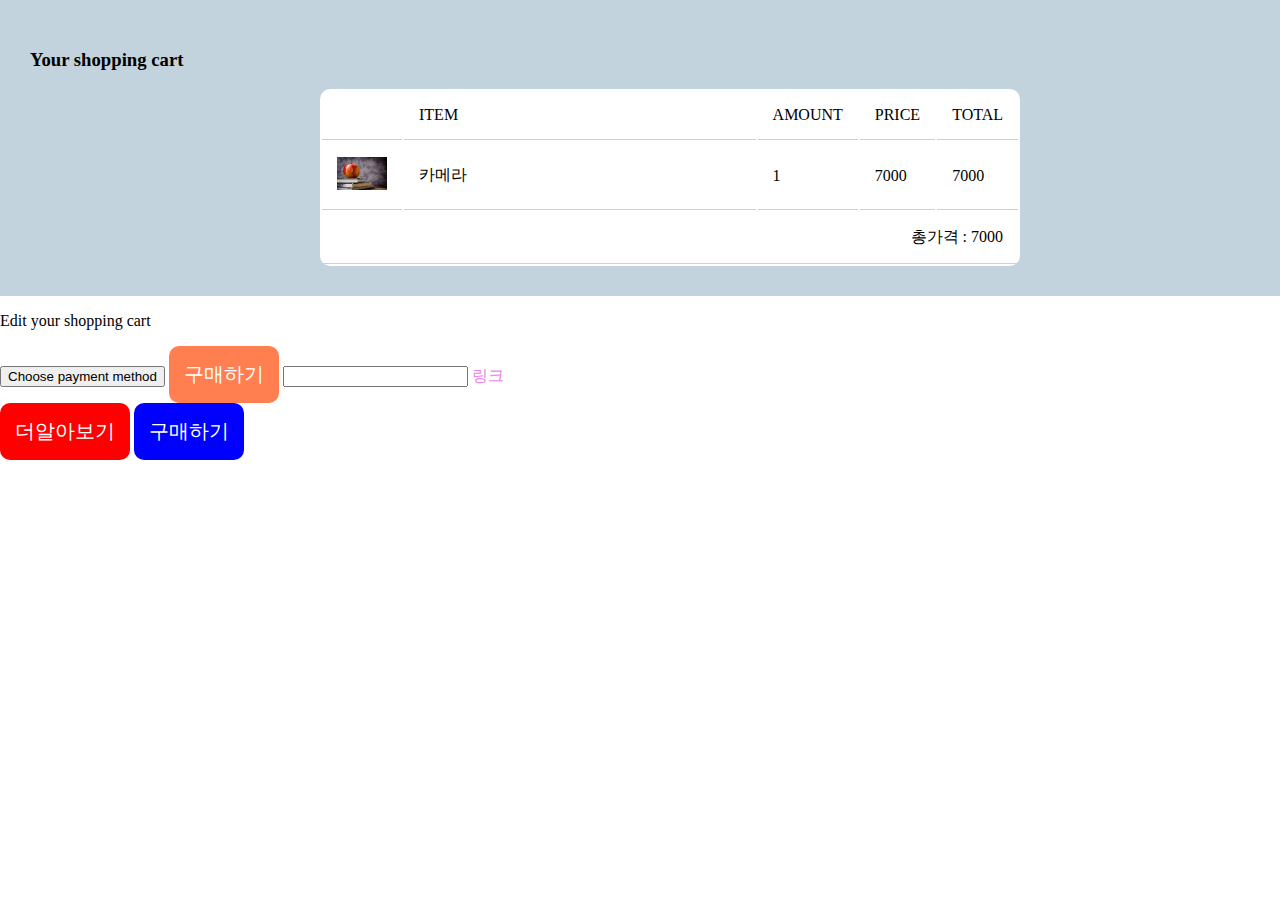
<file: cart.html>
<!DOCTYPE html>
<html>
    <head>
        <meta charset="UTF-8">
        <title>Document</title>
        <link rel="stylesheet" href="css/cart.css">
    </head>
    <body>
        <div class="cart-background">
            <h3>Your shopping cart</h3>
            <table class="cart-table">
                <thead>
                    <tr>
                        <td></td>
                        <td class="cell-long">ITEM</td>
                        <td>AMOUNT</td>
                        <td>PRICE</td>
                        <td>TOTAL</td>
                    </tr>
                </thead>
                <tbody>
                    <tr>
                        <td><img src="img/apple.jpg" width="50px" alt=""></td>
                        <td>카메라</td>
                        <td>1</td>
                        <td>7000</td>
                        <td>7000</td>
                    </tr>
                    <tr>
                        <td colspan="5" style="text-align: right;">총가격 : 7000</td>
                    </tr>
                </tbody>
    
            </table>

        </div>

        <div>
            <p>Edit your shopping cart</p>
            <button>Choose payment method</button>
            <button class="btn">구매하기</button>
            <input class="input-test" type="text" name="" id="">
            <a href="#" class="custom-link">링크</a>
        </div>
        <div>
            <button class="main-btn bg-red">더알아보기</button>
            <button class="main-btn bg-blue">구매하기</button>
        </div>
    </body>
</html>
</file>
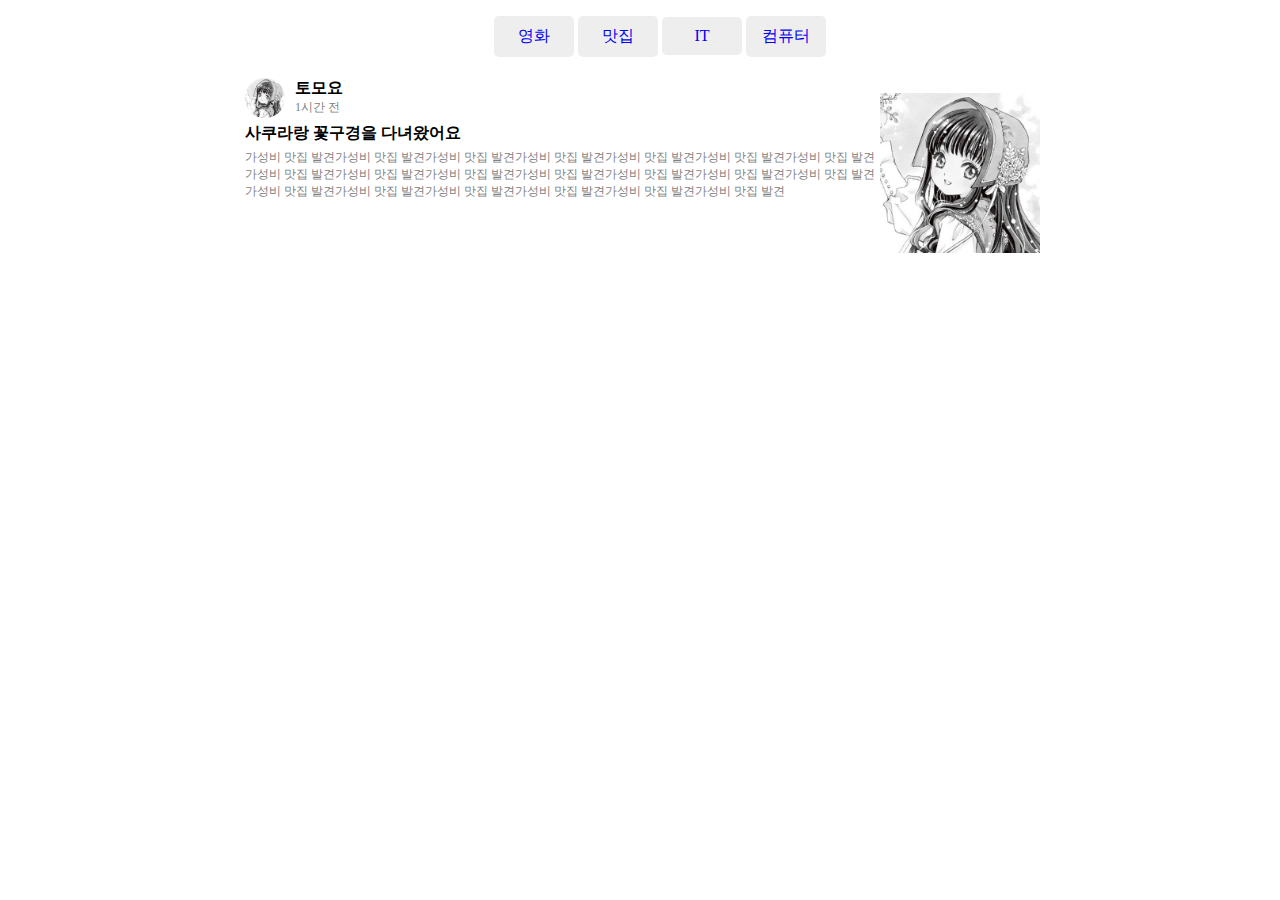
<file: layout1.html>
<!DOCTYPE html>
<html lang="en">
<head>
    <meta charset="UTF-8">
    <meta http-equiv="X-UA-Compatible" content="IE=edge">
    <meta name="viewport" content="width=device-width, initial-scale=1.0">
    <title>Document</title>
    <link rel="stylesheet" href="css/main.css">
</head>
<body>

    <nav>
        <ul class="navbar content">
            <li><a href="#">영화</a></li>
            <li><a href="#">맛집</a></li>
            <li><a href="#">IT</a></li>
            <li><a href="#">컴퓨터</a></li>
        </ul>
    </nav>

    
    <div class="container">
       <div class="blog-content">
           <div>
               <img src="img/tomoyo.jpg" class="blog-profile">
               <div class="blog-name">
                   <h4 style="margin: 0;">토모요</h4>
                   <p style="margin: 0; color: gray; font-size: 12px;">1시간 전</p>
               </div>
           </div>
           <div>
               <h4 style="clear: both; margin: 5px;">사쿠라랑 꽃구경을 다녀왔어요</h4>
               <p style="clear: both;color: gray; font-size: 12px; margin: 5px;">가성비 맛집 발견가성비 맛집 발견가성비 맛집 발견가성비 맛집 발견가성비 맛집 발견가성비 맛집 발견가성비 맛집 발견가성비 맛집 발견가성비 맛집 발견가성비 맛집 발견가성비 맛집 발견가성비 맛집 발견가성비 맛집 발견가성비 맛집 발견가성비 맛집 발견가성비 맛집 발견가성비 맛집 발견가성비 맛집 발견가성비 맛집 발견가성비 맛집 발견</p>
           </div>
       </div>
       <div class="blog-img">
           <img src="img/tomoyo.jpg" width="100%" style="margin-top: 20px;">
       </div>
    </div>

</body>
</html>
</file>
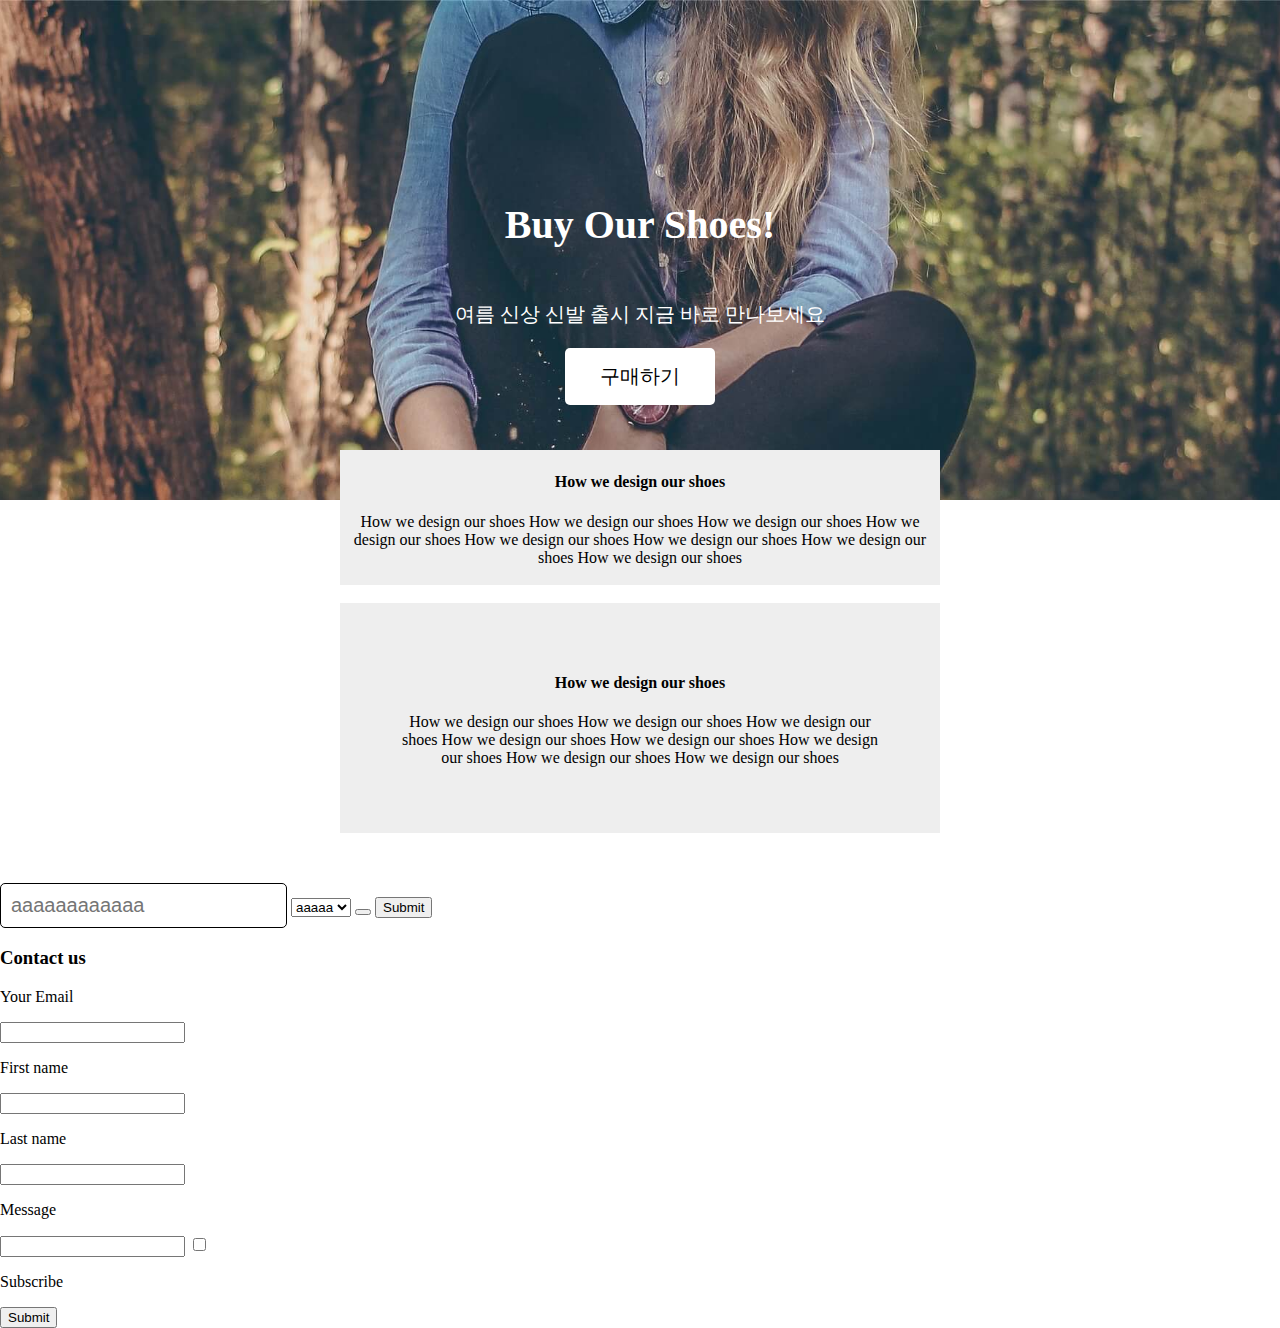
<file: layout2.html>
<!DOCTYPE html>
<html lang="en">
<head>
    <meta charset="UTF-8">
    <meta http-equiv="X-UA-Compatible" content="IE=edge">
    <meta name="viewport" content="width=device-width, initial-scale=1.0">
    <title>Document</title>
    <link rel="stylesheet" href="css/main.css">
</head>
<body style="margin: 0px;">
    <div class="main-background">
        <h4 class="main-title">Buy Our Shoes!</h4>
        <p class="main-content">여름 신상 신발 출시 지금 바로 만나보세요</p>
        <button type="button" class="main-button">구매하기</button>
    </div>
    <div class="explain-box">
        <h4>How we design our shoes</h4>
        <p>How we design our shoes How we design our shoes How we design our shoes How we design our shoes How we design our shoes How we design our shoes How we design our shoes How we design our shoes </p>
    </div>

    <br>
    
    <div class="explain-box" style="padding: 50px">
        <h4>How we design our shoes</h4>
        <p>How we design our shoes How we design our shoes How we design our shoes How we design our shoes How we design our shoes How we design our shoes How we design our shoes How we design our shoes </p>
    </div>

    <form action="">
        <input type="text" name="age" placeholder="aaaaaaaaaaaa" class="text-input">
        <select name="" id="">
            <option value="">aaaaa</option>
            <option value="">bbbbb</option>
            <option value="">bbbbb</option>
        </select>
        <button type="submit"></button>
        <input type="submit" name="" id=""input>
    </form>

    <div>
        <h3>Contact us</h3>
        <p>Your Email</p>
        <input type="email">
        <p>First name</p>
        <input type="text"><p>Last name</p><input type="text">
        <p>Message</p>
        <input type="text">
        <input type="checkbox">
        <p>Subscribe</p>
        <input type="submit">
    </div>


</body>
</html>
</file>
<file: css/cart.css>
.f-small {
    font-size: 12px;
}

.font-mid {
    font-size: 16px;
}

.font-lg {
    font-size: 20px;
}

body {
    margin: 0px;
    }

.cart-background {
    width: 100%;
    background-color: #c2d3de;
    padding: 30px;
}

.cart-table {
    width: 100%;
    max-width: 700px;
    margin: auto;
    background-color: white;
    border-radius: 10px;

}

.cart-table th:nth-child(3) {
    width: 400px;

}

.cart-table th, .cart-table td {
    padding: 15px;
    border-bottom: 1px solid #c2d3de;
}

.cell-long {
    width: 700px;
}

.btn {
    padding: 15px;
    font-size: 20px;
    border: none;
    border-radius: 10px;
    background-color: coral;
    color: white;
    cursor: pointer;
}

.btn:hover {
    background-color: chocolate;
}


.btn:focus {
    background-color: gray;
}

.btn:active {
    background-color: brown;
    border: 2px solid black;
}

.input-test:focus {
    border: 2px solid red;
}

.custom-link {
    text-decoration: none;
}

.custom-link:link {
    color: violet;
}

.custom-link:blank {
    color: violet;
}

.main-btn {
    padding: 15px;
    font-size: 20px;
    border: none;
    border-radius: 10px;;
    cursor: pointer;
    color: white;
}

.bg-red {
    background: red;
}

.bg-blue {
    background: blue;
}
</file>
<file: css/main.css>
div, input, textarea {  
    box-sizing: border-box;
}

body {
margin: 0px;
}

.title {
    text-align: center;
    font-size: 16px;
}

.content {
    text-align: center;
}

.box {
    width: 200px;
    background-color: cadetblue;
    margin: 10px;
    padding: 40px;
    border-radius: 5px;
    margin-left: auto;
    margin-right: auto;
    color: white;
    font-size: 10px;
    box-shadow: 10px 5px 5px black;
}
/* 셀렉터 우선순위  style > id > class > tag */

.navbar li{
    display: inline-block;
    width: 60px;
    text-align: center;
    background: #eee;
    padding: 10px;
    border-radius: 5px;
}

.navbar a {
    font-size: 16px;
    text-decoration: none;
}

.container {
    width: 800px;
    display: block;
    margin-left: auto;
    margin-right: auto;
}

.header {
    width: 100%;
    height: 100px;
    background: aquamarine;
}

.left-menu {
    /* float: left; */
    width: 20%;
    height: 400px;
    background: cornflowerblue;
    display: inline-block;
}

.blog-content {
    width: 80%;
    height: 200px;
    float: left;
}

.blog-profile {
    width: 40px;
    border-radius: 50px;
    float: left;
    margin: 5px;
}

.blog-name {
    float: left;
    margin: 5px;
}

.blog-img {
    width: 20%;
    height: 200px;

    float: left;
}

.left-up {
    margin: 5px;
    width: 630px;
    height: 30%;
    background-color: aquamarine;
}

.profile-block {
    display: inline-block;
}

.profile {
    width: 25px;
    border-radius: 50px;
}

.font {
    display: inline-block;
}

.name {
    font-size: 5px;
}

.time {
    font-size: 3px;
}

.right {
    /* float: left; */
    width: 20%;
    height: 100px;
    background: coral;
    float: right;
}

.footer {
    width: 100%;
    height: 100px;
    background-color: gray;
    /* clear: both; */
}

.main-background {
    width: 100%;
    height: 500px;
    background-image: url(../img/shoes.jpg);
    background-size: cover;
    background-repeat: no-repeat;
    background-position: center;
    background-attachment: fixed;
    padding: 1px;
    
}

.main-title {
    color: white;
    font-size: 40px;
    margin-top: 200px;
    text-align: center;
    
}

.main-content {
    color: white;
    font-size: 20px;
    text-align: center;
}

.main-button {
    background-color: white;
    text-decoration: none; 
    color: black;
    border: none;
    padding: 15px;
    font-size: 20px;
    border-radius: 5px;
    display: block;
    width: 150px;
    margin: auto;
}

.explain-box {
    width: 80%;
    max-width: 600px;
    margin: auto;
    padding: 2px;
    text-align: center;
    background-color: #eee;
    position: relative;
    top: -50px;
    box-sizing: border-box;
}

.text-input {
    padding: 10px;
    font-size: 20px;
    border: 1px solid black;
    border-radius: 5px;
}

.form-box {
    width: 300px;
    margin: auto;
    padding: 20px;
    text-align: left;
    border: 1px solid #dbdbdb;
}

.firstname-input {
    width: 100px;
    height: 25px;
    border: 1px solid #dbdbdb;
    margin-right: 10px;
}

.lastname-input {
    width: 100px;
    height: 25px;
    border: 1px solid #dbdbdb;
}

.email-box {
    padding-bottom: 10px;
}

.email-input {
    width: 220px;
    height: 25px;
    border: 1px solid #dbdbdb;
}

.email-box>p {
    margin-bottom: 10px;
}

.firstname {
    margin-right: 45px;
}

.name-line {
    margin-bottom: 5px;
}

.message-box>p {
    margin-top: 10px;
    margin-bottom: 5px;
}

.message-input {
    width: 220px;
    height: 75px;
    border: 1px solid #dbdbdb;
    margin-bottom: 10px;
}

.form-bottom-checkbox::before {
    width: 10px;
    background: gray;
    border: none;
}

.form-bottom>span {
    margin-right: 25px;
}

.form-bottom-submit {
    width: 100px;
    border: none;
    background-color: yellow;
}


.form-background {
    background-color: black;
    padding: 30px;
}

.form-white {
    background-color: white;
    padding: 30px;
    width: 80%;
    max-width: 600px;
    margin: auto;
}

.form-input {
    width: 100%;
    padding: 10px;
    font-size: 20px;
    border: 1px solid black;
    border-radius: 5px;
    box-sizing: border-box;
}

.w-100 {
    width: 100%;
    padding: 10px;
}

.w-50 {
    width: 50%;
    float: left;
    padding: 10px;
}

.yellow-button {
    padding: 10px;
    display: block;
    margin-left: auto;
}

td, th {
    border: 1px solid black;
}

table {
    border-collapse: collapse;
}
</file>
